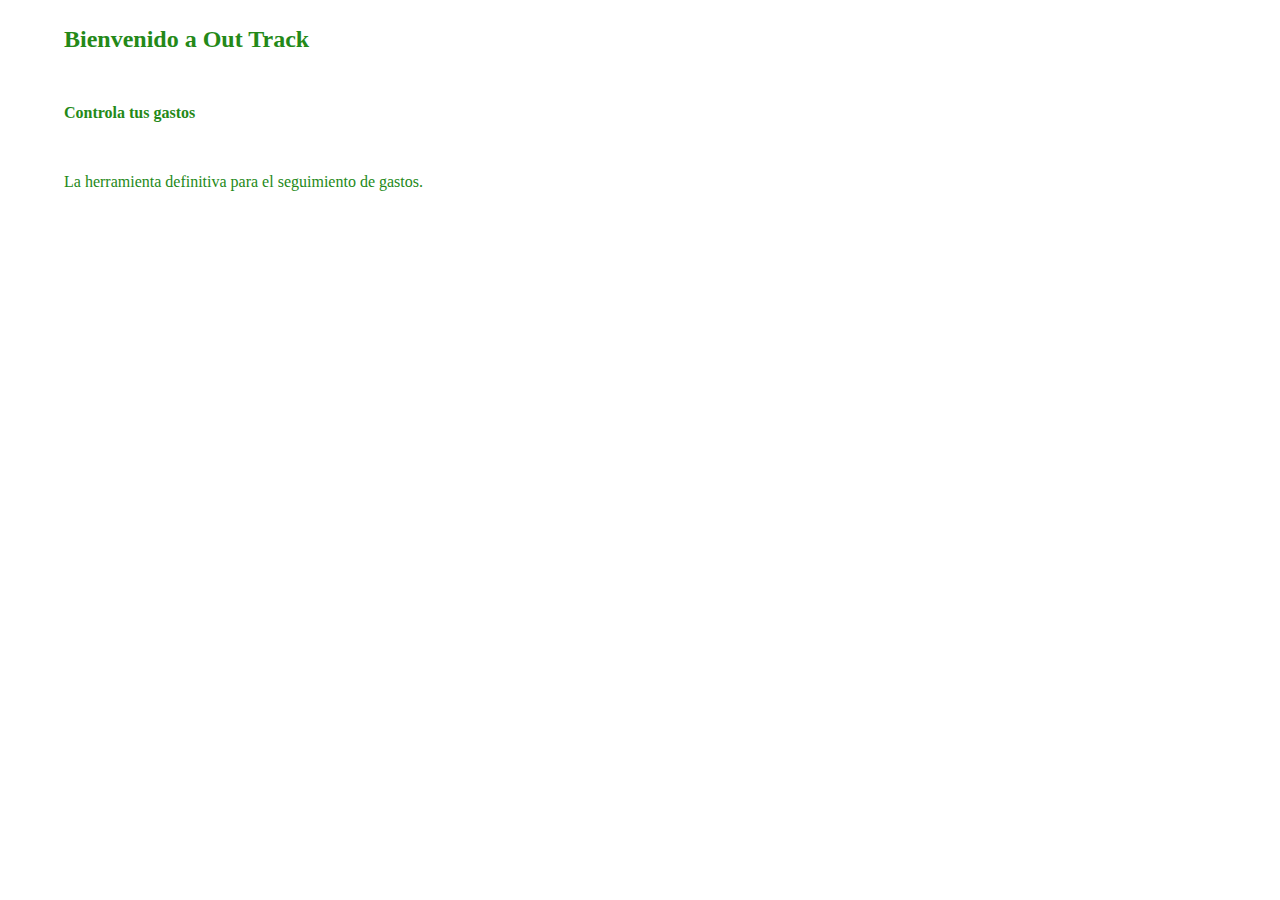
<file: index.html>
<!doctype html>
<html lang="es">

<head>
    <meta charset="utf-8">
    <meta name="viewport" content="width=device-width, initial-scale=1">
    <link rel="stylesheet" href="index.css">
    <link rel="stylesheet" href="partials/navbar.css">
    <link rel="stylesheet" href="base.css">
    <title>Out Track</title>
</head>

<body>
    <!--#include virtual="/partials/navbar.html" -->
    <div class="main-container">
        <div class="main-title">
            <h2>Bienvenido a Out Track</h2>
        </div class="main-title">
        <div class="main-subtitle">
            <h4>Controla tus gastos</h4>
        </div class="main-title">
        <div class="main-paragraph">
            <p>La herramienta definitiva para el seguimiento de gastos.</p>
        </div>
    </div>
</body>

</html>
</file>
<file: index.css>
.main-container {
  margin: 0;
  padding: 0;
  color: rgb(36, 137, 24);
}

.main-title,
.main-subtitle,
.main-paragraph {
  margin-left: 5%;
  margin-right: 5%;
  padding-top: 2%;
  padding-bottom: 2%;
}
</file>
<file: partials/navbar.css>
html,
body {
  height: 100%;
  margin: 0;
}

.nav-container {
  display: flex;
  flex-direction: row;
  width: 100%;
  height: 5vh;
  border-bottom: 1px solid rgb(36, 137, 24);
}

.nav-title-container {
  display: flex;
  align-items: center;
  padding-left: 20px;
  flex: 1;
}

.nav-title {
  font-size: 16px;
  font-weight: bold;
  color: rgb(36, 137, 24);
}

.nav-items-container {
  display: flex;
  align-items: center;
  justify-content: flex-end;
  flex-direction: row;
  font-size: 14px;
  padding-right: 5%;
}

.nav-item {
  font-size: 14px;
  color: rgb(36, 137, 24);
  cursor: pointer;
  padding-right: 2%;
  padding-left: 2%;
}
</file>
<file: base.css>
html,
body {
  height: 100%;
  margin: 0;
}

h1,
h2,
h3,
h4,
h5,
h6,
p {
  margin: 0;
  padding: 0;
}
</file>
